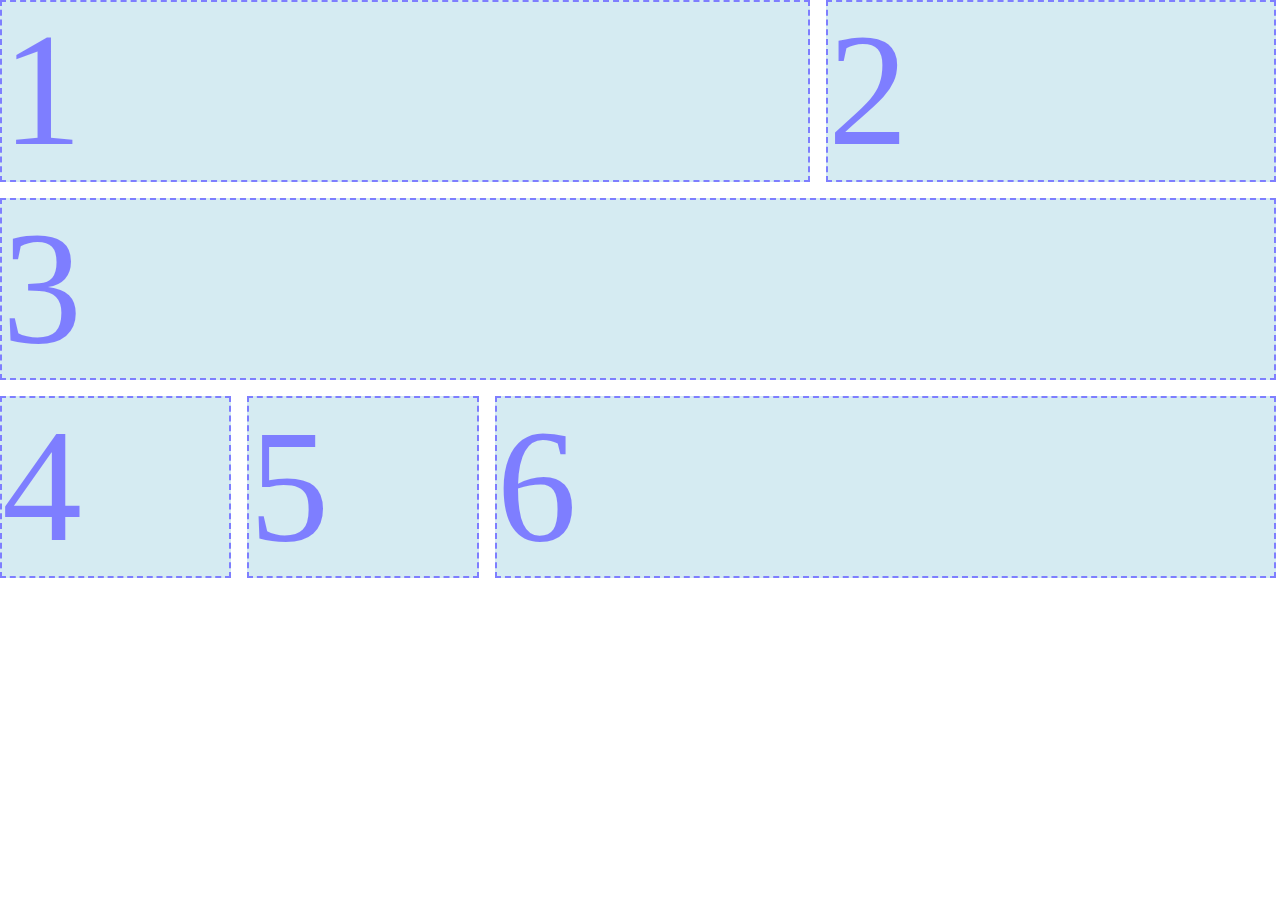
<file: hw4/index.html>
<!DOCTYPE html>
<html lang="en">
<head>
    <meta charset="UTF-8">
    <meta http-equiv="X-UA-Compatible" content="IE=edge">
    <meta name="viewport" content="width=device-width, initial-scale=1.0">
    <title>Assignment 4</title>
    <link rel="stylesheet" href="style.css">
</head>
<body>
    <div class="container">
        <div class="box1">1</div>
        <div class="box2">2</div>
        <div class="box3">3</div>
        <div class="box4">4</div>
        <div class="box5">5</div>
        <div class="box6">6</div>
    </div>
</body>
</html>
</file>
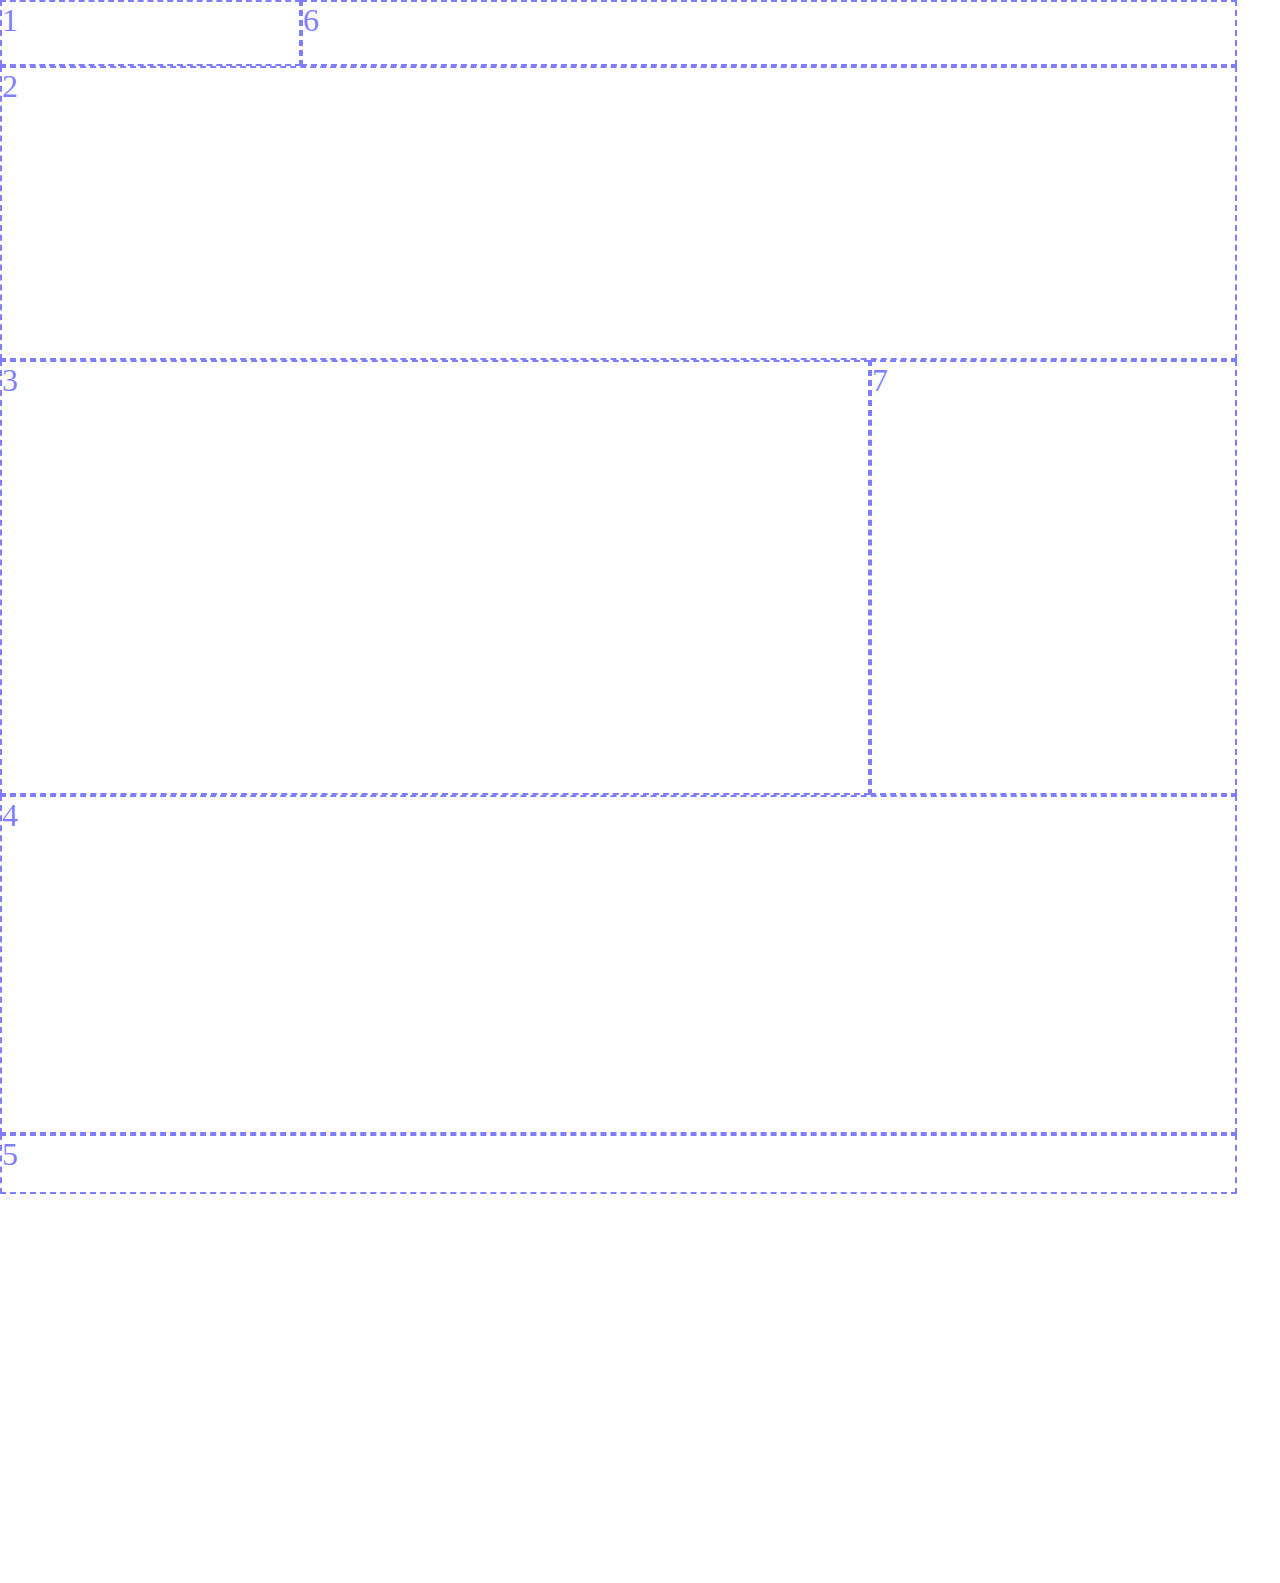
<file: hw7/index.html>
<!DOCTYPE html>
<html lang="en">
  <head>
    <meta charset="UTF-8" />
    <meta http-equiv="X-UA-Compatible" content="IE=edge" />
    <meta name="viewport" content="width=device-width, initial-scale=1.0" />
    <title>Assignment 7</title>
    <link rel="stylesheet" href="style.css" />
  </head>
  <body>
    <div class="container">
      <div class="box1">1</div>
      <div class="box2">2</div>
      <div class="box3">3</div>
      <div class="box4">4</div>
      <div class="box5">5</div>
      <div class="box6">6</div>
      <div class="box7">7</div>
    </div>
  </body>
</html>
</file>
<file: hw4/style.css>
* {
    margin: 0;
    box-sizing: border-box;
}

body {
    background: url("https://cdn.imgchest.com/files/pyvdcd6loyk.png");
    opacity: .5;
    background-repeat: no-repeat;
    background-size: 1400px auto;
}

.container {
    max-width: 1276px;
    display: flex;
    flex-wrap: wrap;
    gap: 16px;
}

.container > * {
    background-color: lightblue;
    font-size: 10rem;
    color: blue;
    border: 2px dashed blue;
    height: 182px;
    flex-grow: 1;
    flex-shrink: 1;
    line-height: 1.1;
    text-indent: 0;
}

.box1 {
    flex-basis: 810px;
}

.box2 {
    flex-basis: 450px;
}

.box3 {
    flex-basis: 1276px;
}

.box4,
.box5 {
    flex-basis: 230px;
}

.box6 {
    flex-basis: 780px;
}
</file>
<file: hw7/style.css>
* {
    margin: 0;
    box-sizing: border-box;
}

body {
    background-image: url(https://cdn.imgchest.com/files/myd5crddq4b.png);
    background-repeat: no-repeat;
    max-width: 1143px;
    min-height: 1583px;
    font-size: 2rem;
    opacity: .5;
    color: blue;
}

.container > * {
    border: 2px dashed blue;
}

.container {
    display: grid;
    grid-template-rows: 66px 294px 435px 339px 60px;
    grid-template-columns: 301px 569px 367px;
    grid-template-areas:
        "one   six   six  "
        "two   two   two  "
        "three three seven"
        "four  four  four "
        "five  five  five ";
}

.box1 { grid-area: one;   }
.box2 { grid-area: two;   }
.box3 { grid-area: three; }
.box4 { grid-area: four;  }
.box5 { grid-area: five;  }
.box6 { grid-area: six;   }
.box7 { grid-area: seven; }
</file>
